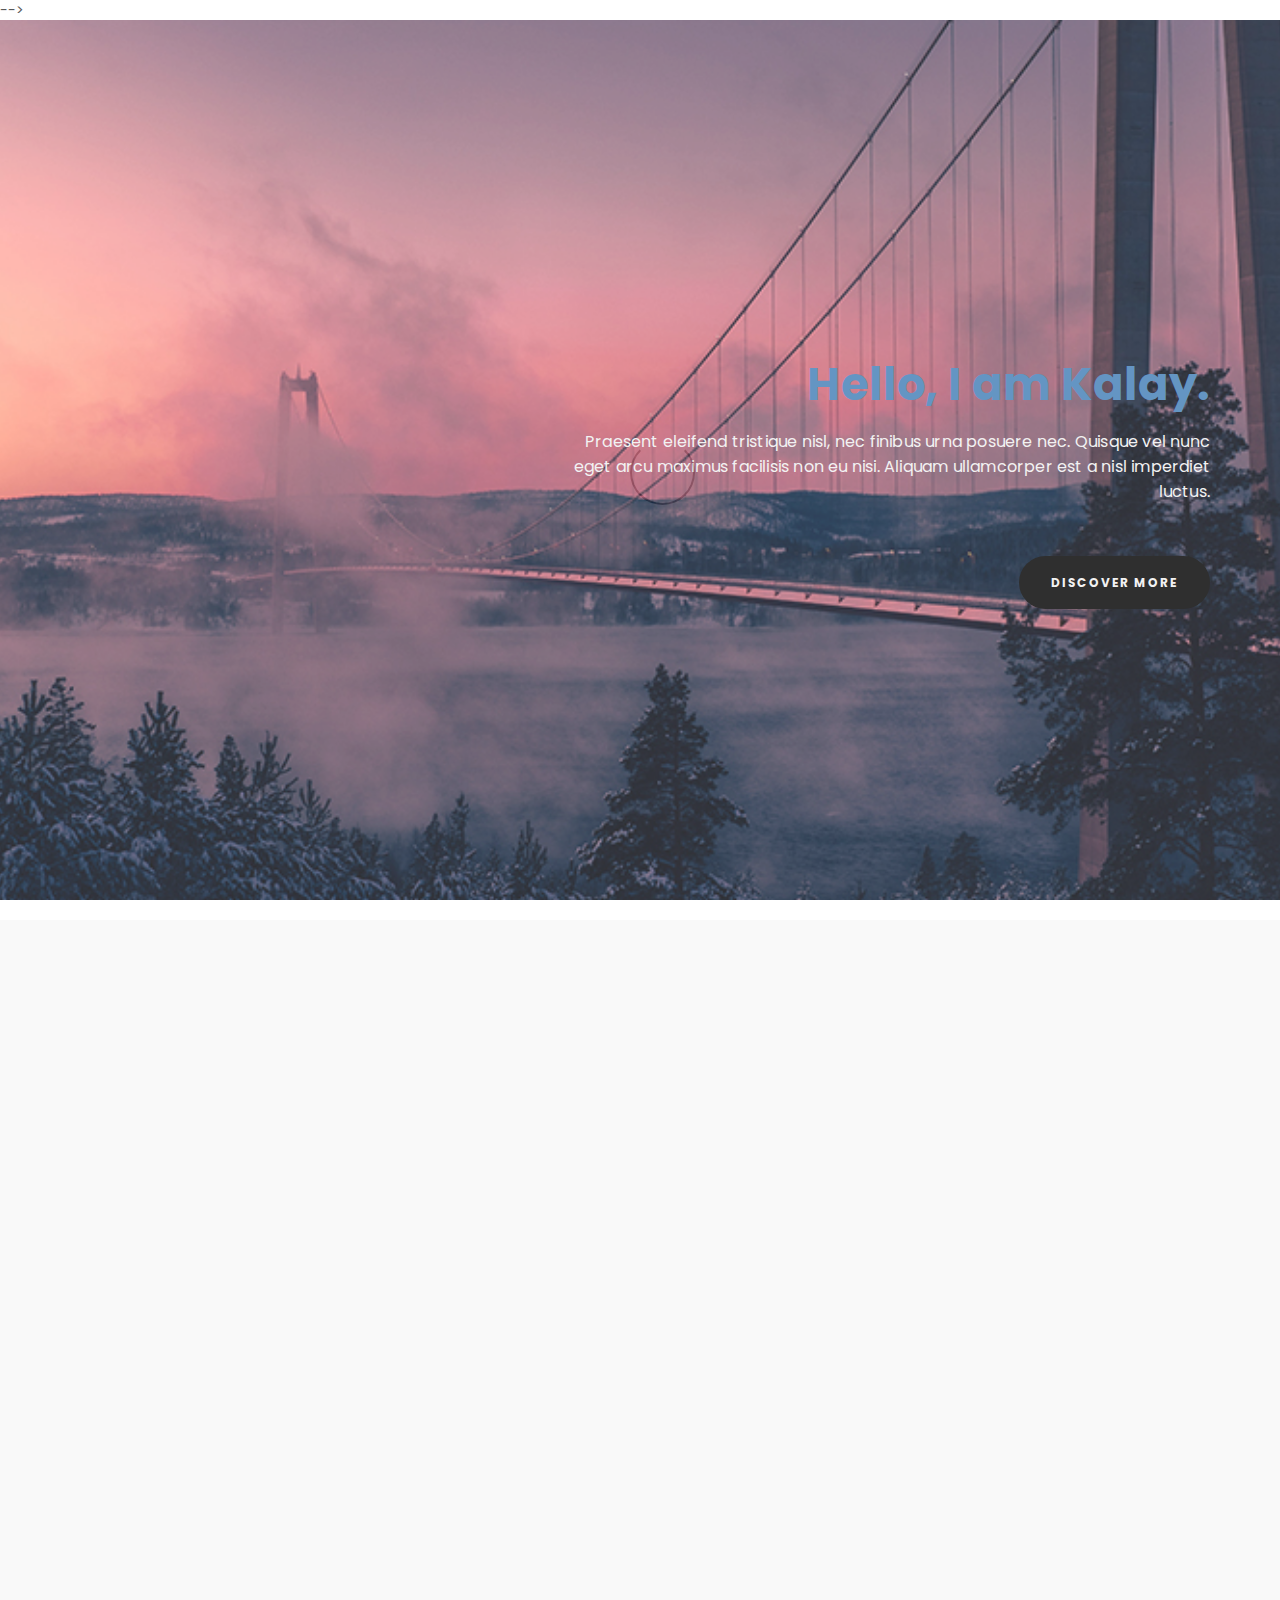
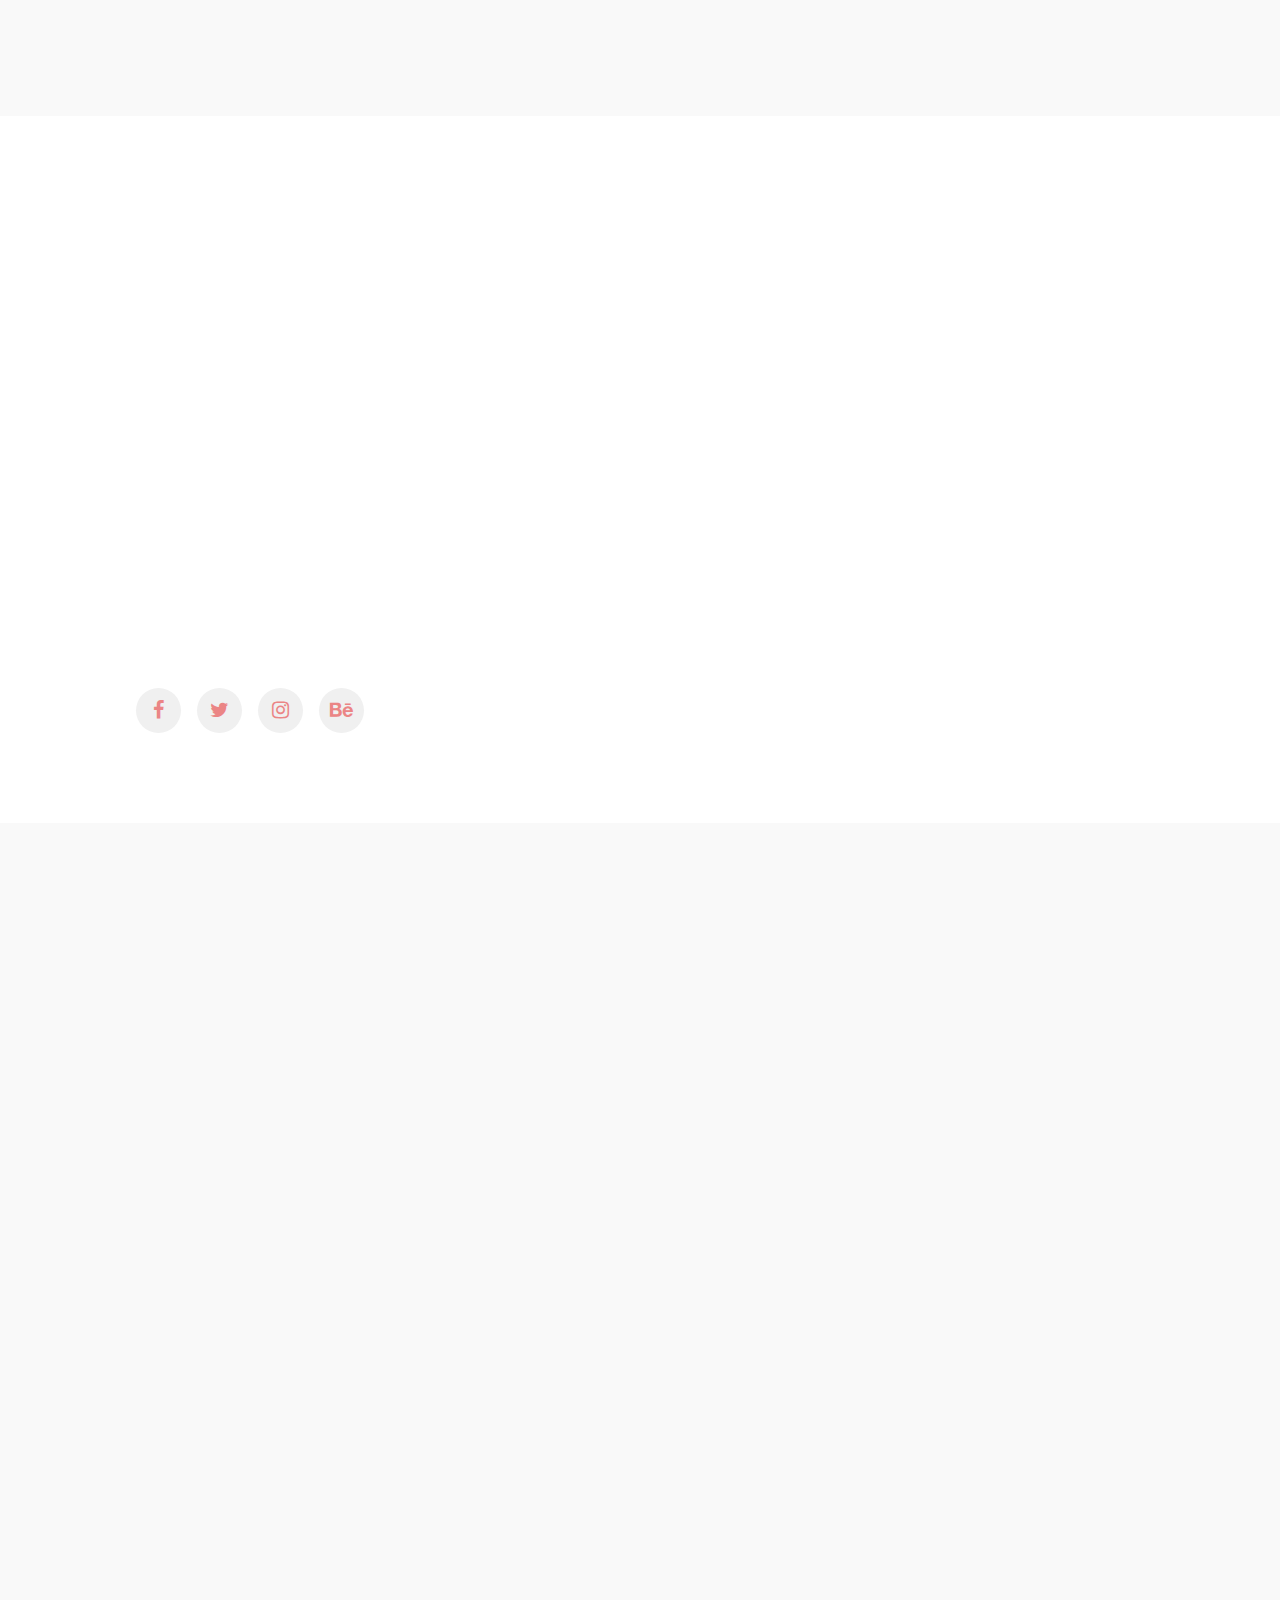
<file: index.html>
<!DOCTYPE html>
<html lang="en">
<head>

<meta charset="UTF-8">
<meta http-equiv="X-UA-Compatible" content="IE=Edge">
<meta name="description" content="">
<meta name="keywords" content="">
<meta name="author" content="">
<meta name="viewport" content="width=device-width, initial-scale=1, maximum-scale=1">

<title> Portfolio </title>


-->
<link rel="stylesheet" href="css/bootstrap.min.css">
<link rel="stylesheet" href="css/animate.css">
<link rel="stylesheet" href="css/magnific-popup.css">
<link rel="stylesheet" href="css/font-awesome.min.css">

<!-- MAIN CSS -->
<link rel="stylesheet" href="css/tooplate-style.css">

</head>
<body>

<!-- PRE LOADER -->
<div class="preloader">
     <div class="spinner">
          <span class="spinner-rotate"></span>
     </div>
</div>


<!-- HOME SECTION -->
<section id="home" class="parallax-section">
     <div class="container">
          <div class="row">

               <div class="col-md-offset-5 col-md-7 col-sm-12">
                    <div class="home-thumb">
                         <h1 class="wow fadeInUp" data-wow-delay="0.4s">Hello, I am Kalay.</h1>
                         <p class="wow fadeInUp white-color" data-wow-delay="0.6s">Praesent eleifend tristique nisl, nec finibus urna posuere nec. Quisque vel nunc eget arcu maximus facilisis non eu nisi. Aliquam ullamcorper est a nisl imperdiet luctus.</p>
                         <a href="#service" class="wow fadeInUp smoothScroll btn btn-default section-btn" data-wow-delay="1s">discover more</a>
                    </div>
               </div>

          </div>
     </div>
</section>


<!-- SERVICE SECTION -->
<section id="service" class="parallax-section">
     <div class="container">
          <div class="row">

               <div class="wow fadeInUp section-title" data-wow-delay="0.2s">
                    <!-- SECTION TITLE -->
                    <h2>what things i am doing...</h2>
                    <p>A Web designer is actually a mixture of both a graphic designer and a web programmer. By that, I mean that they take the design created by the team, and use programming to turn it into a part of the website. With that being said, they must know coding in addition to design.</p>
               </div>

               <div class="col-md-3 col-sm-6 wow fadeInUp" data-wow-delay="0.4s">
                    <div class="service-thumb">
                         <i class="fa fa-smile-o"></i>
                         <h4>Graphic Design</h4>
                         <p>If they are given a logo that needs to be put in the top corner of the website, they figure out how to program it in. They must put it at the exact location with the exact same design that was given to them.</p>
                    </div>
               </div>

               <div class="col-md-3 col-sm-6 wow fadeInUp" data-wow-delay="0.4s">
                    <div class="service-thumb bg-grey">
                         <i class="fa fa-camera"></i>
                         <h4 class="white-color">Photography</h4>
                         <p>Duis sed arcu sed nunc maximus tempor. Maecenas et enim laoreet, pharetra risus vel.</p>
                    </div>
               </div>

               <div class="col-md-3 col-sm-6 wow fadeInUp" data-wow-delay="0.6s">
                    <div class="service-thumb">
                         <i class="fa fa-lightbulb-o"></i>
                         <h4>UI/UX design</h4>
                         <p>Sed tristique, nunc sit amet pellentesque pharetra, sapien urna.</p>
                    </div>
               </div>

               <div class="col-md-3 col-sm-6 wow fadeInUp" data-wow-delay="0.8s">
                    <div class="service-thumb">
                         <i class="fa fa-clone"></i>
                         <h4>illustration</h4>
                         <p>Cras ut urna quis nisi luctus molestie tincidunt sed ipsum. Donec gravida laoreet erat.</p>
                    </div>
               </div>
               
          </div>
     </div>
</section>


<!-- ABOUT SECTION -->
<section id="about" class="parallax-section">
     <div class="container">
          <div class="row">
               
               <div class="col-md-4 col-sm-8">
                    <div class="about-image-thumb">
                         <img src="images/profile-image.jpg" class="wow fadeInUp img-responsive" data-wow-delay="0.2s" alt="about image">
                         <ul class="social-icon">
                              <li><a href="#" class="fa fa-facebook"></a></li>
                              <li><a href="#" class="fa fa-twitter"></a></li>
                              <li><a href="#" class="fa fa-instagram"></a></li>
                              <li><a href="#" class="fa fa-behance"></a></li>
                         </ul>
                    </div>
               </div>

               <div class="col-md-8 col-sm-12">
                    <div class="about-thumb">
                         <!-- SECTION TITLE -->
                         <div class="wow fadeInUp section-title" data-wow-delay="0.6s">
                              <h2>a little more about Kalay</h2>
                              <p>Graphic Designer, Creative Photographer & Front-end Developer</p>
                         </div>
                         <div class="wow fadeInUp" data-wow-delay="0.8s">
                              <p>Praesent eleifend tristique nisl, nec finibus urna posuere nec. Quisque vel nunc eget arcu maximus facilisis non eu nisi. Aliquam ullamcorper est a nisl imperdiet luctus.</p>
                              <p>Sed sed convallis odio. Nulla scelerisque libero efficitur diam fermentum, quis tincidunt urna placerat. Maecenas sed tortor sed nisi semper ultricies. Nulla ornare metus in massa mollis scelerisque.</p>
                         </div>
                    </div>
               </div>

          </div>
     </div>
</section>


<!-- WORK SECTION -->
<section id="work" class="parallax-section">
     <div class="container">
          <div class="row">

               <div class="col-md-12 col-sm-12">
                    <!-- SECTION TITLE -->
                    <div class="wow fadeInUp section-title" data-wow-delay="0.2s">
                         <h2>Seleted Designs</h2>
                         <p>Lorem ipsum dolor sit amet, consectetur venenatis tincidunt.</p>
                    </div>
               </div>

               <div class="wow fadeInUp col-md-4 col-sm-6" data-wow-delay="0.4s">
                    <!-- WORK THUMB -->
                    <div class="work-thumb">
                         <a href="images/work-image1.jpg" class="image-popup">
                              <div class="work-thumb-overlay">
                                   <h4 class="white-color">First Title</h4>
                                   <h2>Graphic Design</h2>
                              </div>
                              <img src="images/work-image1.jpg" class="img-responsive" alt="Work 1">
                         </a>
                    </div>
               </div>

               <div class="wow fadeInUp col-md-4 col-sm-6" data-wow-delay="0.4s">
                    <!-- WORK THUMB -->
                    <div class="work-thumb">
                         <a href="images/work-image2.jpg" class="image-popup">
                              <div class="work-thumb-overlay">
                                   <h4 class="white-color">Title Two</h4>
                                   <h2>Photography</h2>
                              </div>
                              <img src="images/work-image2.jpg" class="img-responsive" alt="Work 2">
                         </a>
                    </div>
               </div>

               <div class="wow fadeInUp col-md-4 col-sm-6" data-wow-delay="0.4s">
                    <!-- WORK THUMB -->
                    <div class="work-thumb">
                         <a href="images/work-image3.jpg" class="image-popup">
                              <div class="work-thumb-overlay">
                                   <h4 class="white-color">Third Title</h4>
                                   <h2>illustration</h2>
                              </div>
                              <img src="images/work-image3.jpg" class="img-responsive" alt="Work 3">
                         </a>
                    </div>
               </div>

          </div>
     </div>
</section>


<!-- CONTACT SECTION -->
<section id="contact" class="parallax-section">
     <div class="container">
          <div class="row">

               <div class="col-md-12 col-sm-12">
                    <!-- SECTION TITLE -->
                    <div class="wow fadeInUp section-title" data-wow-delay="0.2s">
                         <h2>Get in touch</h2>
                         <p>Lorem ipsum dolor sit amet, consectetur venenatis tincidunt.</p>
                    </div>
               </div>

               <div class="col-md-7 col-sm-10">
                    <!-- CONTACT FORM HERE -->
                    <div class="wow fadeInUp" data-wow-delay="0.4s">
                        <form id="contact-form" action="#" method="get">
                              <div class="col-md-6 col-sm-6">
                                   <input type="text" class="form-control" name="name" placeholder="Name" required="">
                              </div>
                              <div class="col-md-6 col-sm-6">
                                   <input type="email" class="form-control" name="email" placeholder="Email" required="">
                              </div>
                              <div class="col-md-12 col-sm-12">
                                   <textarea class="form-control" rows="5" name="message" placeholder="Message" required=""></textarea>
                              </div>
                              <div class="col-md-offset-8 col-md-4 col-sm-offset-6 col-sm-6">
                                   <button id="submit" type="submit" class="form-control" name="submit">Send Message</button>
                              </div>
                        </form>
                    </div>
               </div>

               <div class="col-md-5 col-sm-8">
                    <!-- CONTACT INFO -->
                    <div class="wow fadeInUp contact-info" data-wow-delay="0.4s">
                         <div class="section-title">
                              <h2>Contact Info</h2>
                              <p>Lorem ipsum dolor sit consectetur adipiscing morbi venenatis et tortor consectetur adipisicing lacinia tortor morbi ultricies.</p>
                         </div>
                         
                         <p><i class="fa fa-map-marker"></i> 456 New Street 22000, New York City, USA</p>
                         <p><i class="fa fa-comment"></i> <a href="mailto:info@company.com">info@company.com</a></p>
                         <p><i class="fa fa-phone"></i> 010-020-0340</p>
                    </div>
               </div>

          </div>
     </div>
</section>


<!-- FOOTER SECTION -->
<footer>
    <div class="container">
        <div class="row">

               <div class="wow fadeInUp col-md-12 col-sm-12" data-wow-delay="0.8s">
                    <p class="white-color">Copyright &copy; 2017 Your Company 
                    | Design: Tooplate</p>
                    <div class="wow fadeInUp" data-wow-delay="1s">
                         <ul class="social-icon">
                              <li><a href="#" class="fa fa-facebook"></a></li>
                              <li><a href="#" class="fa fa-twitter"></a></li>
                              <li><a href="#" class="fa fa-instagram"></a></li>
                              <li><a href="#" class="fa fa-behance"></a></li>
                              <li><a href="#" class="fa fa-github"></a></li>
                         </ul>
                    </div>
          </div>
     </div>
</footer>

<!-- SCRIPTS -->
<script src="js/jquery.js"></script>
<script src="js/bootstrap.min.js"></script>
<script src="js/jquery.parallax.js"></script>
<script src="js/smoothscroll.js"></script>
<script src="js/jquery.magnific-popup.min.js"></script>
<script src="js/magnific-popup-options.js"></script>
<script src="js/wow.min.js"></script>
<script src="js/custom.js"></script>

</body>
</html>
</file>
<file: css/tooplate-style.css>
/*

Template 2087 Kalay

http://www.tooplate.com/view/2087-kalay

*/

@import url('https://fonts.googleapis.com/css?family=Poppins:300,400');

body {
    background: #ffffff;
    font-family: 'Poppins', sans-serif;
    font-style: normal;
    font-weight: normal;
    overflow-x: hidden;
}

html, body {
  width: 100%;
  height: 100%;
}



/*---------------------------------------
  Typorgraphy              
-----------------------------------------*/

h1,h2,h3,h4,h5,h6 {
  font-style: normal;
  font-weight: bold;
  letter-spacing: 0px;
}

h1 {
  color: #427eb6;
  font-size: 45px;
  line-height: normal;
}

h2 {
  color: #427eb6;
  font-size: 35px;
  line-height: 52px;
  margin-top: 0px;
}

h3 {
  color: #427eb6;
  font-size: 16px;
  line-height: 32px;
  letter-spacing: 6px;
  text-transform: uppercase;
}

h4 {
  color: #427eb6;
  font-size: 20px;
}

p {
  color: #11a8e4;
  font-size: 16px;
  font-weight: normal;
  line-height: 25px;
  letter-spacing: 0.2px;
}

.bg-grey {
  background: #2b2b2b !important;
}

.white-color {
  color: #f0f0f0;
}



/*---------------------------------------
  Buttons               
-----------------------------------------*/

.section-btn {
  background: #000000;
  border: none;
  border-radius: 50px;
  color: #f0f0f0;
  font-size: 12px;
  font-weight: bold;
  letter-spacing: 1.5px;
  padding: 18px 32px;
  margin-top: 42px;
  text-transform: uppercase;
  -webkit-transition: all ease-in-out 0.4s;
  transition: all ease-in-out 0.4s;
}

.section-btn:focus,
.section-btn:hover {
  background: #ffffff;
  color: #000000;
}



/*---------------------------------------
  General               
-----------------------------------------*/

html{
  -webkit-font-smoothing: antialiased;
}

a {
  color: #757557;
  -webkit-transition: 0.5s;
  transition: 0.5s;
  text-decoration: none !important;
}

a:hover, a:active, a:focus {
  color: #000000;
  outline: none;
}

* {
  -webkit-box-sizing: border-box;
  box-sizing: border-box;
}

*:before,
*:after {
  -webkit-box-sizing: border-box;
  box-sizing: border-box;
}

.parallax-section {
  background-attachment: fixed !important;
  background-size: cover !important;
}

.section-title {
  margin: 0;
  padding-bottom: 32px;
}

#service, #about, #work,
#contact, footer {
  position: relative;
  padding-top: 80px;
  padding-bottom: 80px;
}

#service, #work {
  background: #f9f9f9;
  text-align: center;
}


/*---------------------------------------
  Pre loader section              
-----------------------------------------*/

.preloader {
  position: fixed;
  top: 0;
  left: 0;
  width: 100%;
  height: 100%;
  z-index: 99999;
  display: flex;
  flex-flow: row nowrap;
  justify-content: center;
  align-items: center;
  background: none repeat scroll 0 0 #ffffff;
}

.spinner {
  border: 1px solid transparent;
  border-radius: 5px;
  position: relative;
}

.spinner:before {
  content: '';
  box-sizing: border-box;
  position: absolute;
  top: 50%;
  left: 50%;
  width: 65px;
  height: 65px;
  margin-top: -10px;
  margin-left: -10px;
  border-radius: 50%;
  border: 2px solid #454545;
  border-top-color: #ffffff;
  animation: spinner .9s linear infinite;
}

@-webkit-@keyframes spinner {
  to {transform: rotate(360deg);}
}

@keyframes spinner {
  to {transform: rotate(360deg);}
}



/*---------------------------------------
  Home section              
-----------------------------------------*/

#home {
  background: url('../images/home-bg.jpg') 50% 0 repeat-y fixed;
  background-size: cover;
  background-position: center center;
  display: -webkit-box;
  display: -webkit-flex;
   display: -ms-flexbox;
  display: flex;
  -webkit-box-align: center;
  -webkit-align-items: center;
  -ms-flex-align: center;
   align-items: center;
  height: 100vh;
  position: relative;
  text-align: right;
}



/*---------------------------------------
  Service section              
-----------------------------------------*/

.service-thumb {
  background: #ffffff;
  border-radius: 5px;
  padding: 42px 22px;
  cursor: crosshair;
  position: relative;
  top: 0;
  -webkit-transition: all ease-in-out 0.4s;
  transition: all ease-in-out 0.4s;
}

.service-thumb:hover {
  background: #2b2b2b;
  top: -5px;
}

.service-thumb:hover .fa,
.service-thumb:hover h4 {
  color: #ffffff;
}

.service-thumb h4 {
  padding-bottom: 5px;
}

.service-thumb .fa {
  color: #7682cc;
  font-size: 62px;
  text-align: center;
  margin-top: 32px;
  margin-bottom: 22px;
}

.bg-grey .fa {
  color: #ffffff;
}



/*---------------------------------------
  About section              
-----------------------------------------*/

#about {
  padding-top: 100px;
}

.about-image-thumb img {
  border-radius: 5px;
  margin-bottom: 22px;
}

.about-image-thumb .social-icon li a {
  background: #f0f0f0;
}

.about-thumb {
  padding: 32px 12px;
}

.about-thumb p {
  padding: 2px 0;
}



/*---------------------------------------
  Work section              
-----------------------------------------*/

.work-thumb {
  margin: 22px 0 12px 0;
  padding: 0;
  overflow: hidden;
  position: relative;
  text-align: left;
}

.work-thumb img {
  border-radius: 5px;
}

.work-thumb h2 {
  font-size: 25px;
}

.work-thumb-overlay {
  position: absolute;
  background: #7682cc;
  border-radius: 5px;
  cursor: crosshair;
  opacity: 0;
  width: 100%;
  height: 100%;
  padding: 82px 42px;
  -webkit-transition: all ease-in-out 0.4s;
  transition: all ease-in-out 0.4s;
}

.work-thumb:hover .work-thumb-overlay {
  opacity: 1;
}



/*---------------------------------------
  Contact section              
-----------------------------------------*/

.contact-info .fa {
  padding-right: 5px;
}

#contact .form-control {
  border: none;
  border-bottom: 2px solid #f0f0f0;
  border-radius: 0px;
  box-shadow: none;
  font-size: 18px;
  margin-top: 10px;
  margin-bottom: 10px;
  -webkit-transition: all ease-in-out 0.4s;
  transition: all ease-in-out 0.4s;
}

#contact .form-control:focus {
  border-bottom-color: #999999;
}

#contact input {
  height: 55px;
}

#contact button#submit {
  background: #2b2b2b;
  border: none;
  border-radius: 50px;
  color: #ffffff;
  height: 50px;
  margin-top: 24px;
}

#contact button#submit:hover {
  background: #7682cc;
  color: #ffffff;
}



/*---------------------------------------
  Footer section              
-----------------------------------------*/

footer {
  background: #7682cc;
  text-align: center;
  padding: 120px 0;
}

footer p {
  padding-bottom: 16px;
}



/*---------------------------------------
  Social icon             
-----------------------------------------*/

.social-icon {
  position: relative;
  padding: 0;
  margin: 0;
  text-align: center;
}

.social-icon li {
  display: inline-block;
  list-style: none;
}

.social-icon li a {
  background: #ffffff;
  border-radius: 100%;
  color: #eb8585;
  cursor: pointer;
  font-size: 20px;
  text-decoration: none;
  transition: all 0.4s ease-in-out;
  width: 45px;
  height: 45px;
  line-height: 45px;
  text-align: center;
  vertical-align: middle;
  position: relative;
  top: 0;
  margin: 0px 6px 10px 6px;
}

.social-icon li a:hover {
  background: #000000;
  color: #ffffff;
  transform: scale(1.1);
  top: -5px;
}



/*---------------------------------------
  Mobile Responsive styles              
-----------------------------------------*/

@media (max-width: 980px) {
  #home {
    height: 55vh;
  }

  .service-thumb {
    margin-top: 12px;
    margin-bottom: 22px;
  }

  .contact-info {
    margin-top: 22px;
  }
}


@media (max-width: 768px) {
  #home {
    height: 85vh;
  }
}


@media (max-width: 580px) {

  h1 {
    font-size: 29px;
  }

  h2 {
    font-size: 23px;
  }

  #home {
    height: 95vh;
  }

  .contact-info {
    margin-top: 42px;
  }
}


@media (max-width: 320px) {
  #home {
    height: 125vh;
  }
}
</file>
